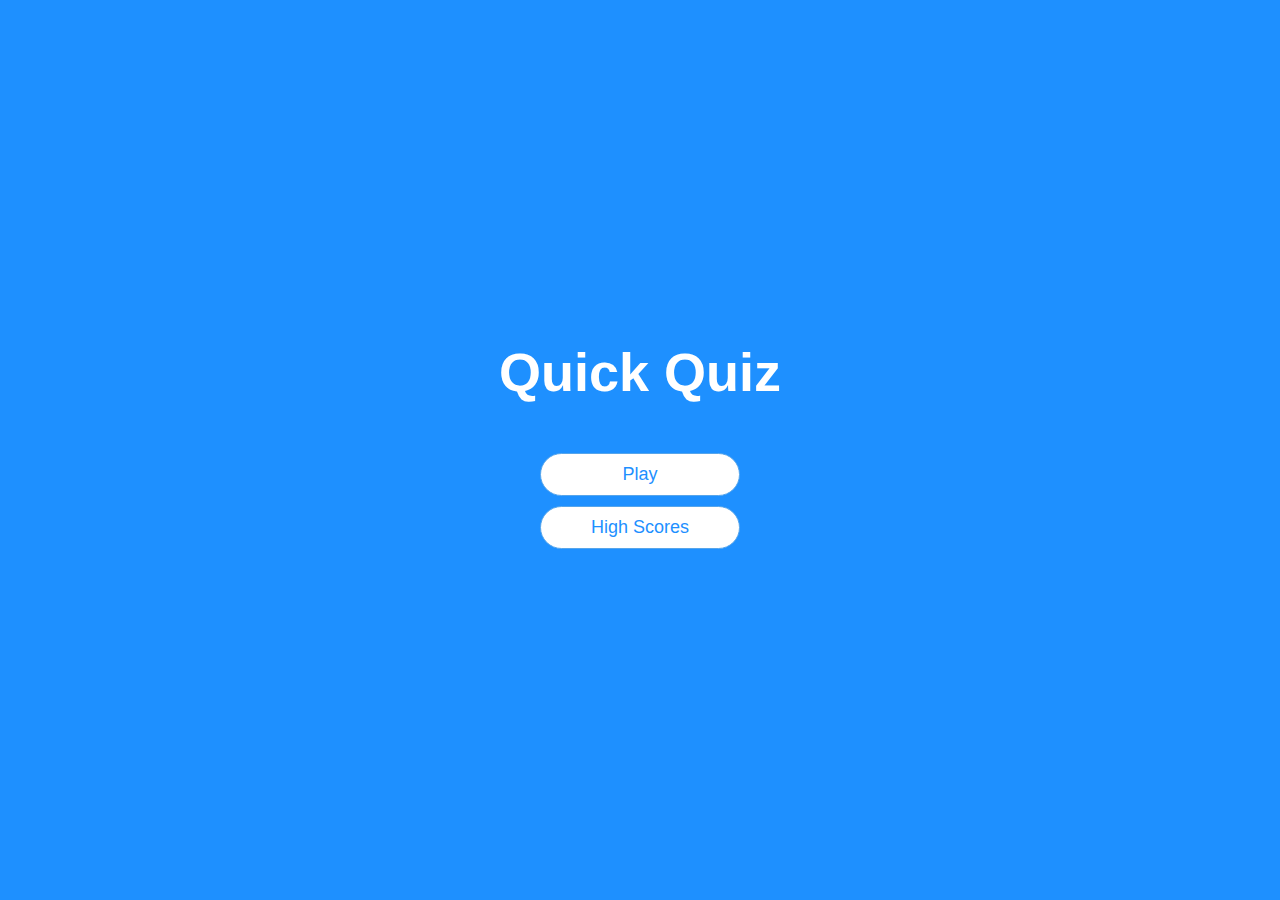
<file: Quiz.JS/index.html>
<!DOCTYPE html>
<html lang="en">
<head>
    <meta charset="UTF-8">
    <meta name="viewport" content="width=device-width, initial-scale=1.0">
    <meta http-equiv="X-UA-Compatible" content="ie=edge">
    <title>Quiz</title>
    <link rel="stylesheet" href="app.css"/>
</head>
    <body>
        <div class="container">
            <div id="home" class="flex-center flex-column">
                <h1>Quick Quiz</h1>
                <a class="btn" href="/game.html">Play</a>
                <a class="btn" href="/highscores.html">High Scores</a>
            </div>
        </div>
    </body>
</html>
</file>
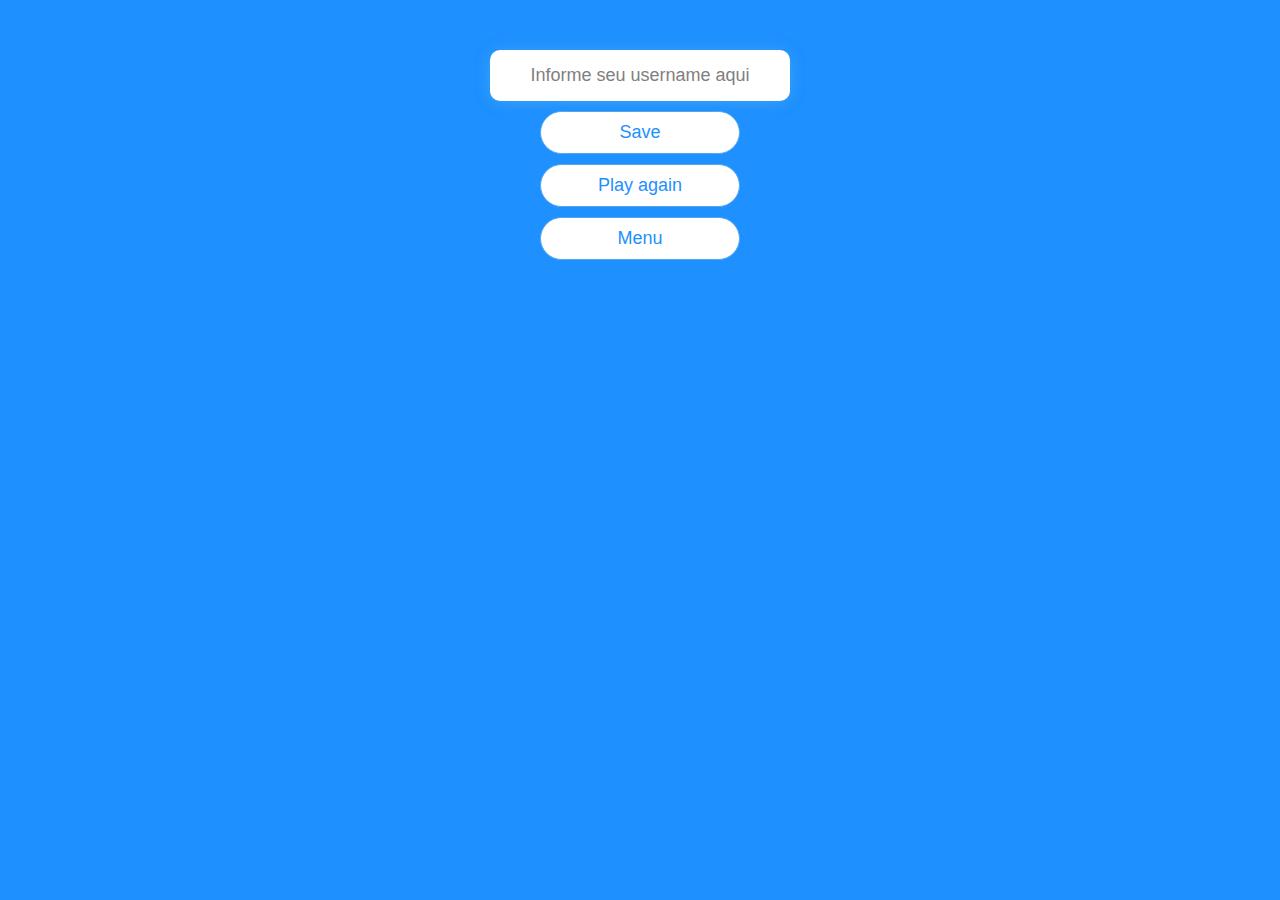
<file: Quiz.JS/end.html>
<!DOCTYPE html>
<html lang="en">
<head>
    <meta charset="UTF-8">
    <meta name="viewport" content="width=device-width, initial-scale=1.0">
    <meta http-equiv="X-UA-Compatible" content="ie=edge">
    <link rel="stylesheet" href="app.css"/>
    <title>Congrats!</title>
</head>
    <body>
        <div class="contain">
            <div id="end" class="flex-center flex-column">
                <h1 id="finalScore"></h1>
                <form>
                    <input class="btn-input" type="text" name="username" id="username" placeholder="Informe seu username aqui"/>
                    <button type="submit" class="btn" id="saveScoreBtn" onclick="saveHighScore(event)" disabled>Save</button>
                </form>
                <a class="btn" href="/game.html">Play again</a>
                <a class="btn" href="/">Menu</a>
            </div>
        </div>
        <script src="end.js"></script>
    </body>
</html>
</file>
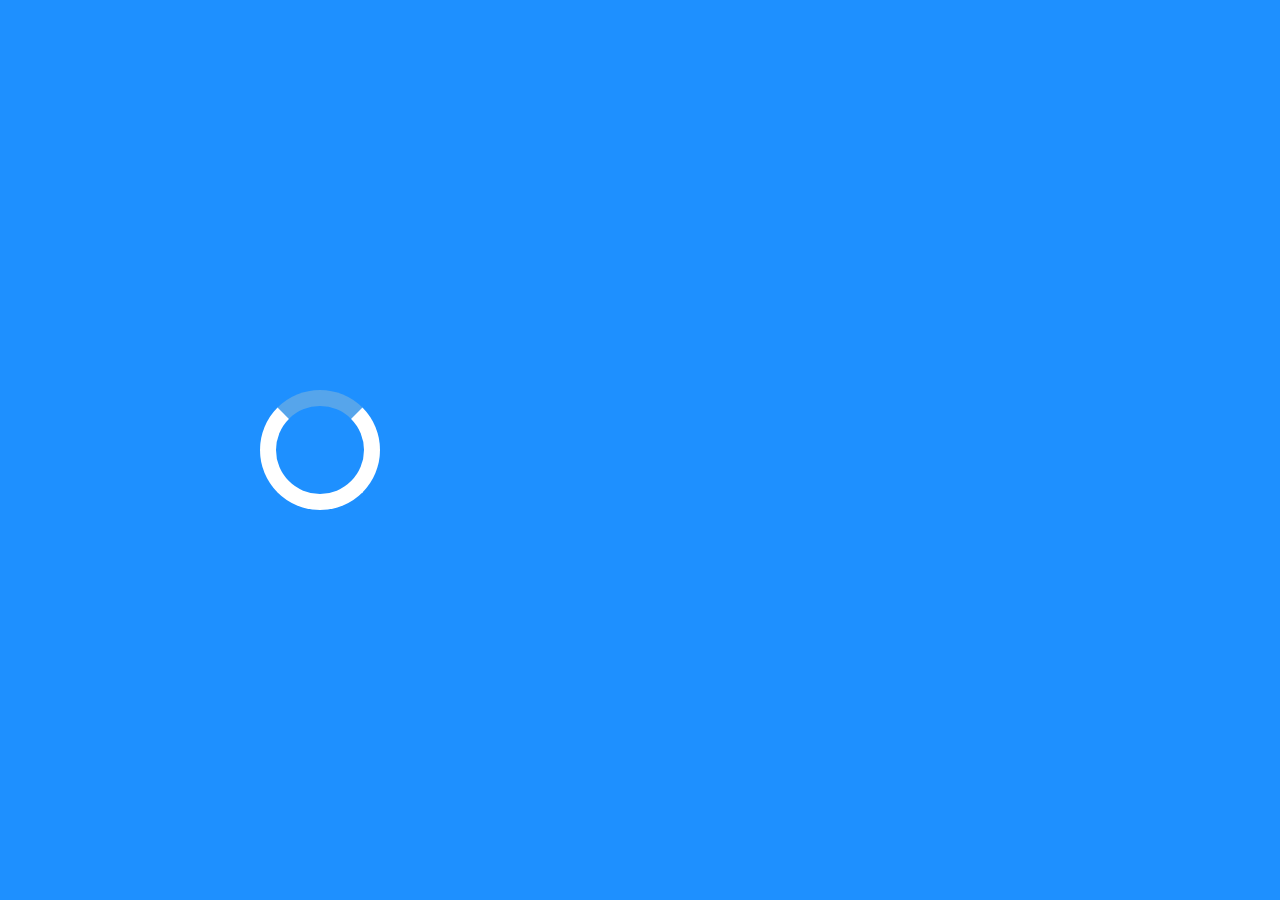
<file: Quiz.JS/game.html>
<!DOCTYPE html>
<html lang="en">
<head>
    <meta charset="UTF-8">
    <meta name="viewport" content="width=device-width, initial-scale=1.0">
    <meta http-equiv="X-UA-Compatible" content="ie=edge">
    <title>Quick Quiz</title>
    <link rel="stylesheet" href="app.css"/>
    <link rel="stylesheet" href="game.css"/>
</head>
    <body>
        <div class="container">
            <div id="loader"></div>
            <div id="game" class="justify-center flex-column hidden">
                <div id="hud">
                    <div id="hud-item">
                        <p id="progressText" class="hud-prefix">
                            Question
                        </p>
                        <div id="progressBar">
                            <div id="progressBarFull"></div>
                        </div>
                        </h1>
                    </div>
                    <div id="hud-item">
                        <p class="hud-prefix">
                            Score
                        </p>
                        <h1 class="hud-main-text" id="score">
                            0
                        </h1>
                    </div>
                </div>
                <h2 id="question"></h2>
                <div class="choice-container">
                    <p class="choice-prefix">A</p>
                    <p class="choice-text" data-number="1"></p>
                </div>
                <div class="choice-container">
                    <p class="choice-prefix">B</p>
                    <p class="choice-text" data-number="2"></p>
                </div>
                <div class="choice-container">
                    <p class="choice-prefix">C</p>
                    <p class="choice-text" data-number="3"></p>
                </div>
                <div class="choice-container">
                    <p class="choice-prefix">D</p>
                    <p class="choice-text" data-number="4"></p>
                </div>
            </div>
        </div>
        <script src="game.js"></script>
    </body>
</html>
</file>
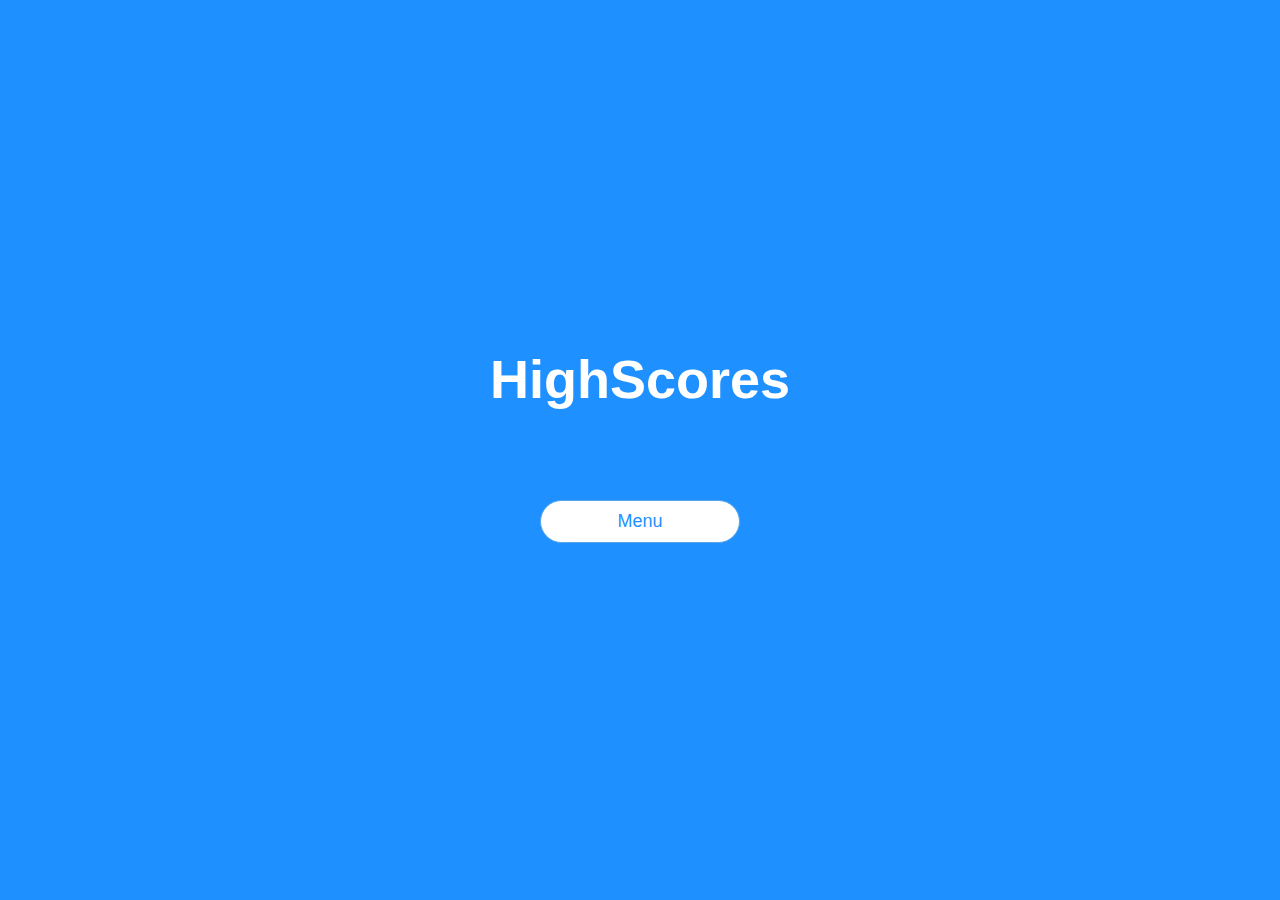
<file: Quiz.JS/highscores.html>
<!DOCTYPE html>
<html lang="en">
<head>
    <meta charset="UTF-8">
    <meta name="viewport" content="width=device-width, initial-scale=1.0">
    <meta http-equiv="X-UA-Compatible" content="ie=edge">
    <link rel="stylesheet" href="app.css"/>
    <link rel="stylesheet" href="highscores.css"/>
    <title>High Scores</title>
</head>
    <body>
        <div class="container">
            <div id="highScores" class="flex-center flex-column">
                <h1 id="finalscore">HighScores</h1>
                <ul id="highScoresList"></ul>
                <a class="btn" href="/">Menu</a>
            </div>
        </div>
        <script src="highscores.js"></script>
    </body>
</html>
</file>
<file: Quiz.JS/app.css>
:root {
    background-color: #1E90FF;
    font-size: 62.5%;
}
*{
    box-sizing: border-box;
    font-family: Arial, Helvetica, sans-serif;
    margin: 0;
    padding: 0;
    color:#333;
}

h1,
h2,
h3,
h4{
    margin-bottom: 1rem;
}

h1 {
    font-size: 5.4rem;
    color: #fff;
    margin-bottom: 5rem;
}
h1 > span{
    font-size: 2.4rem;
    font-weight: 500;
}
h2{
    font-size: 4.2rem;
    margin-bottom: 4rem;
    font-weight: 700;
    color: #fff;
}

h3{
    font-size: 2.8rem;
    font-weight: 500;
}

/*UTILITIES*/

.container{
    width: 100vw;
    height: 100vh;
    display: flex;
    justify-content: flex;
    align-items: center;
    max-width: 80rem;
    margin: 0 auto;
    padding: 2rem;
}

.container > * {
    width: 100%;
}
 
.flex-column{
    display: flex;
    flex-direction: column;
}

.flex-center{
    justify-content: center;
    align-items: center;
}

.justify-center{
    justify-content: center;
}

.text-center{
    text-align: center;
}

.hidden{
    display: none;
}

/*BUTTONS*/

.btn{
    font-size: 1.8rem;
    padding: 1rem 1rem;
    width: 20rem;
    text-align: center;
    border: 0.1rem solid #56a5eb;
    border-radius: 50px;
    margin-bottom: 1rem;
    text-decoration: none;
    color:#1E90FF;
    background-color: #fff;
}

.btn:hover{
    cursor: pointer;
    box-shadow: 0 0.4rem 1.4rem 0 rgba(86,185,235,0.5);
    transform: translateY(-0.1rem);
    transition: transform 150ms;
}

.btn[disabled]:hover{
    cursor: not-allowed;
    box-shadow: none;
    transform: none; 
}

.btn-input{
    border-radius: 10px;
    width: 30rem;
}
/*FORMS*/
form{
    width: 100%;
    display: flex;
    flex-direction: column;
    align-items: center;
}

input{
    margin-bottom: 1rem;
    width: 20rem;
    padding: 1.5rem;
    font-size: 1.8rem;
    border: none;
    box-shadow: 0 0.1rem 1.4rem 0 rgba(86, 185, 235, 0.5);
}
input::placeholder{
    color:grey;
    text-align: center;
}
</file>
<file: Quiz.JS/game.css>
.choice-container{
    display: flex;
    margin-bottom: 0.5rem;
    width: 100%;
    font-size: 1.8rem;
    border: 0.1rem solid #56baeb40;
    border-radius: 50px;
    background-color: #fff;
}

.choice-container:hover{
    cursor: pointer;
    box-shadow: 0 0.4rem 1.4rem 0 rgba(86,185,235,0.5);
    transform: translateY(-0.1rem);
    transition: transform 150ms;
}
.choice-prefix{
    padding: 1.5rem 2.5rem;
    background-color: #56a5eb;
    border-radius: 50px;
    color: #fff;
    margin-bottom: 3px;
    margin-top: 3px;
    margin-left: 3px;
}
.choice-text{
    padding: 1.5rem;
    width: 100%;
}

.correct {
    background-color: #28a745;
}

.incorrect{
    background-color: #dc3545;
}

/* HUD */

#hud  {
    display: flex;
    justify-content: space-between;
}

.hud-prefix{
    text-align: center;
    font-size: 2rem;
    color: #fff;
}

.hud-main-text{
    text-align: center;
}

#progressBar{
    width: 20rem;
    height: 3rem;
    border: 0.3rem solid #fff;
    border-radius: 50px;
    margin-top: 1.5rem;
}

#progressBarFull{
    height: 2.4rem;
    background-color: #fff;
    border-radius: 50px;
    transition: 1.5s;
    width: 50%;
}

/*LOADER*/

#loader{
    border: 1.6rem solid #fff;
    border-radius: 50%;
    border-top: 1.6rem solid #56a5eb;
    width: 12rem;
    height: 12rem;
    animation: spin 2s linear infinite;
}
@keyframes spin{
    0%{
        transform: rotate(0deg);
    }
    100%{
        transform: rotate(360deg);
    }
}
</file>
<file: Quiz.JS/highscores.css>
#highScoresList{
    list-style: none;
    padding-left: 0;
    margin-bottom: 4rem;
}
.high-score{
    font-size: 2.8rem;
    margin-bottom: 0.5rem;
    color: #fff;
    font-size: 2rem;
}
.high-score:hover{
    transform: scale(1.025);
}
</file>
